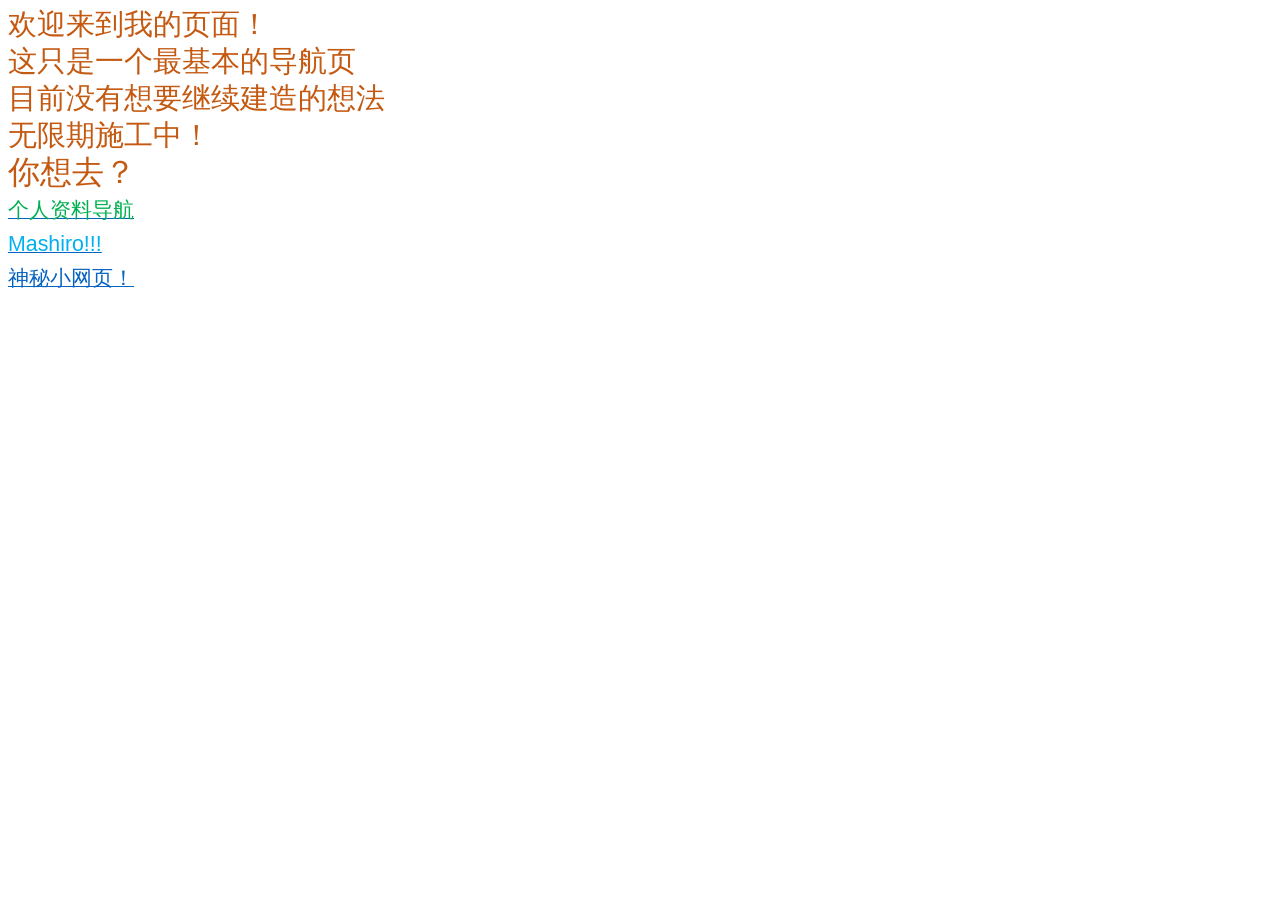
<file: index.html>
<!DOCTYPE html>
<html>
<head>
	<meta http-equiv="content-type" content="text/html; charset=utf-8"/>
	<title></title>
	<meta name="generator" content="LibreOffice 24.8.1.2 (Linux)"/>
	<meta name="author" content="Microsoft 帐户"/>
	<meta name="created" content="2025-04-06T05:32:00"/>
	<meta name="changedby" content="Microsoft 帐户"/>
	<meta name="changed" content="2026-04-05T10:51:00"/>
	<meta name="AppVersion" content="15.0000"/>
	<style type="text/css">
		@page { size: 8.27in 11.69in; margin-left: 1.25in; margin-right: 1.25in; margin-top: 1in; margin-bottom: 1in }
		p { line-height: 115%; text-align: justify; orphans: 0; widows: 0; margin-bottom: 0.1in; direction: ltr; background: transparent }
		a:link { color: #0563c1; text-decoration: underline }
		a:visited { color: #954f72; text-decoration: underline }
	</style>
</head>
<body lang="en-US" link="#0563c1" vlink="#954f72" dir="ltr"><p align="center" style="line-height: 100%; margin-bottom: 0in">
<font face="宋体"><span lang="zh-CN"><font color="#c45911"><font face="Noto Sans SC"><font size="6" style="font-size: 22pt">欢迎来到我的页面！</font></font></font></span></font></p>
<p align="center" style="line-height: 100%; margin-bottom: 0in"><font face="宋体"><span lang="zh-CN"><font color="#c45911"><font face="Noto Sans SC"><font size="6" style="font-size: 22pt">这只是一个最基本的导航页</font></font></font></span></font></p>
<p align="center" style="line-height: 100%; margin-bottom: 0in"><font face="宋体"><span lang="zh-CN"><font color="#c45911"><font face="Noto Sans SC"><font size="6" style="font-size: 22pt">目前没有想要继续建造的想法</font></font></font></span></font></p>
<p align="center" style="line-height: 100%; margin-bottom: 0in"><font face="宋体"><span lang="zh-CN"><font color="#c45911"><font face="Noto Sans SC"><font size="6" style="font-size: 22pt">无限期施工中！</font></font></font></span></font></p>
<p align="center" style="line-height: 100%; margin-bottom: 0in"><font face="宋体"><span lang="zh-CN"><font color="#c45911"><font face="Noto Sans SC"><font size="6" style="font-size: 24pt">你想去？</font></font></font></span></font></p>
<p align="center" style="line-height: 100%; margin-bottom: 0in"><font face="宋体"><span lang="zh-CN"><font color="#0563c1"><u><a href="https://dwarkempty.github.io/dwarkempty/"><font color="#00b050"><font face="Noto Sans SC"><font size="4" style="font-size: 16pt">个人资料导航</font></font></font></a></u></font></span></font></p>
<p align="center" style="line-height: 100%; margin-bottom: 0in"><font color="#0563c1"><u><a href="https://dwarkempty.github.io/dwarkempty/mashiro/"><font color="#00b0f0"><font face="Noto Sans SC, sans-serif"><font size="4" style="font-size: 16pt">Mashiro!!!</font></font></font></a></u></font></p>
<p align="center" style="line-height: 100%; margin-bottom: 0in"><font face="宋体"><span lang="zh-CN"><font color="#0563c1"><u><a href="https://dwarkempty.github.io/gachagame"><font face="Noto Sans SC"><font size="4" style="font-size: 16pt">神秘小网页！</font></font></a></u></font></span></font></p>
<p align="center" style="line-height: 100%; margin-bottom: 0in"><a name="_GoBack"></a>
<br/>

</p>
<p align="center" style="line-height: 100%; margin-bottom: 0in"><br/>

</p>
</body>
</html>
</file>
